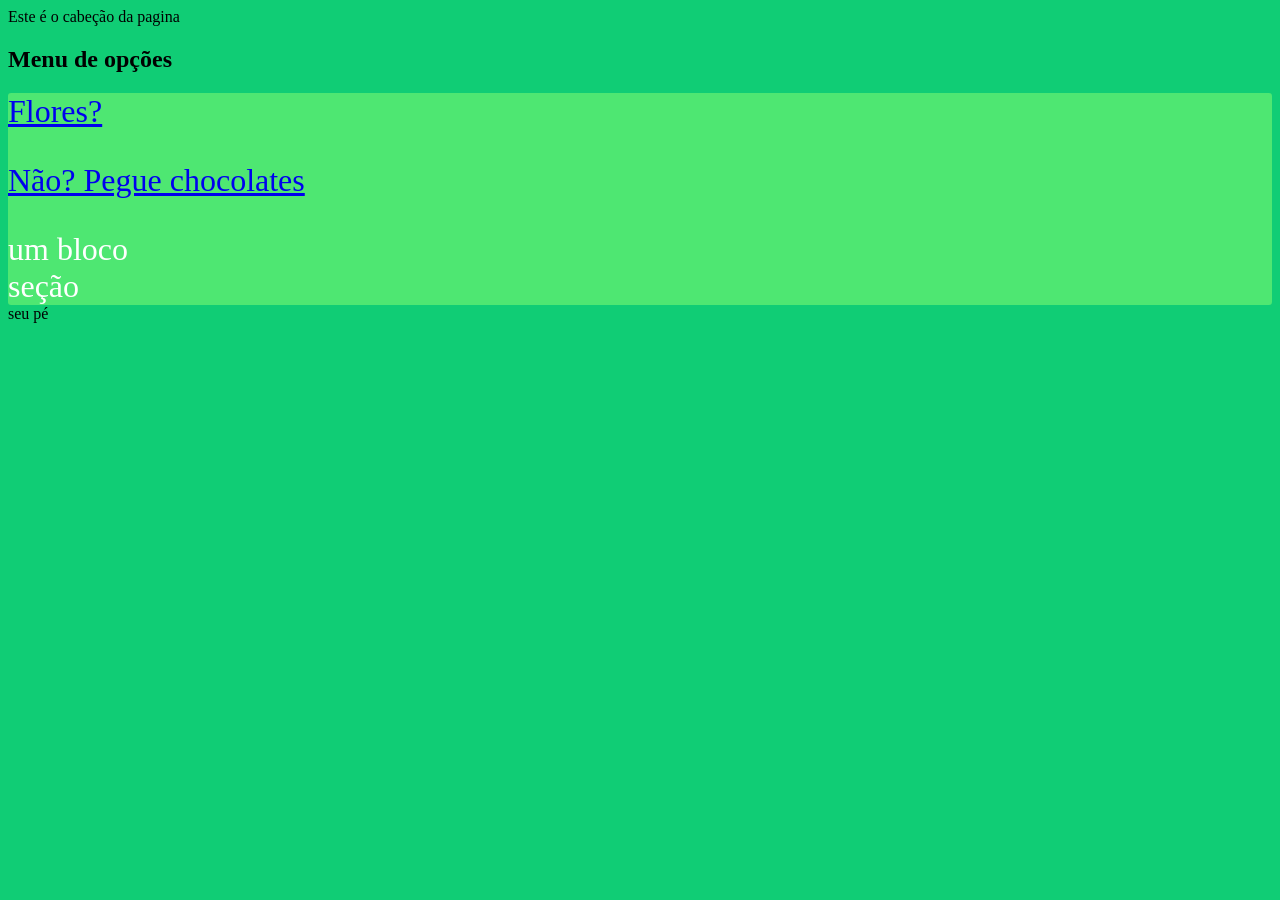
<file: semantico.html>
<!DOCTYPE html>
<html lang="pt-BR">
<head>
    <meta charset="UTF-8">
    <meta name="viewport" content="width=device-width, initial-scale=1.0">
    <title>HTML - semantico</title>
</head>

<style>

    main{
        background-color: rgb(78, 231, 114);
        color: rgb(255, 255, 255);
        font-size:200% ;
        border-radius: 3px;
        
    }
    body{
        background-color: rgb(16, 205, 117);
    }

  
</style>
<body>
    <header> <!-- este é cabeção da pagina-->  
     
        Este é o cabeção da pagina
        <nav>
            <!-- Menu de navegação-->

           <h1> Menu de opções </h1>
        </nav>
    </header>
    <main>
        <article>
       <a href="https://encrypted-tbn0.gstatic.com/images?q=tbn:ANd9GcTzRYHjdHMlTHV0bP_OJzqddq_ogAYcNouUtlLHztDHVYJYnvrAg9x5yjw&s=10" target="_blank">Flores?</a>
       <p><a href="https://m.media-amazon.com/images/I/71d6X9xvT4L._AC_SX300_SY300_QL70_ML2_.jpg" target="_blank">Não? Pegue chocolates</a></p>
       </article>
       <article>
        um bloco
       </article>
       <section> seção </section>
       
    </main>


    <footer> seu pé
        
    </footer>
</body>
</html>
</file>
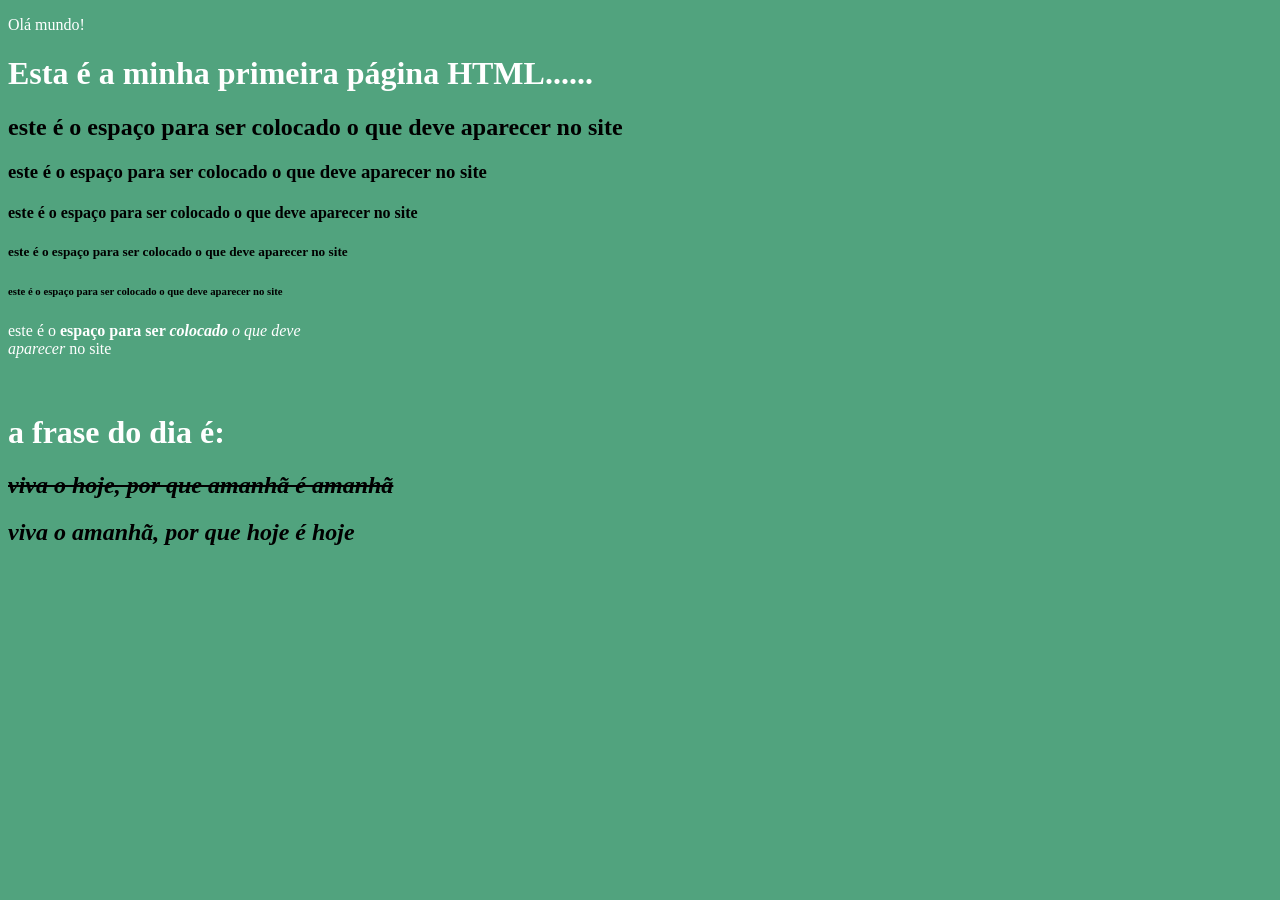
<file: Aula 6 - HTML/olamundo.html>
<!DOCTYPE html>
<html lang="pt-BR">
    <head>
        
        <meta charset="UTF-8">
        <meta name="viewport" content="width=device-width, initial-scale=1.0">
        <meta name="description" content="Site ola mundo">
        <title>Olá, Mundo! kasstya</title>
    </head>
    <style>
        h1{
            color: rgb(255, 255, 255);
        }
        p{
            color: rgb(255, 255, 255);
        }

        s{
            color: rgb(0, 0, 0);
        }
    </style>
    <body style="background: rgb(81, 163, 126);">
        
        <p>Olá mundo!
            <h1>Esta é a minha primeira página HTML......</h1>
            
        </p>
        <h2>este é o espaço para ser colocado o que deve aparecer no site</h2>
        <h3>este é o espaço para ser colocado o que deve aparecer no site</h3>
        <h4>este é o espaço para ser colocado o que deve aparecer no site</h4>
        <h5>este é o espaço para ser colocado o que deve aparecer no site</h5>
        <h6>este é o espaço para ser colocado o que deve aparecer no site</h6>
        <p>este é o <b>espaço para ser <i>colocado </b>o que deve <br> aparecer</i> no site </p>
        <br>
       <p> <h1>a frase do dia é:</h1>
       <s> <h2><i>viva o hoje, por que amanhã é amanhã</i></h2> </s>
       <h2><i>viva o amanhã, por que hoje é hoje</i></h2> </s>
       
        </p>
    <!-- o <br> pula uma linha -->
</body>
</html>
</file>
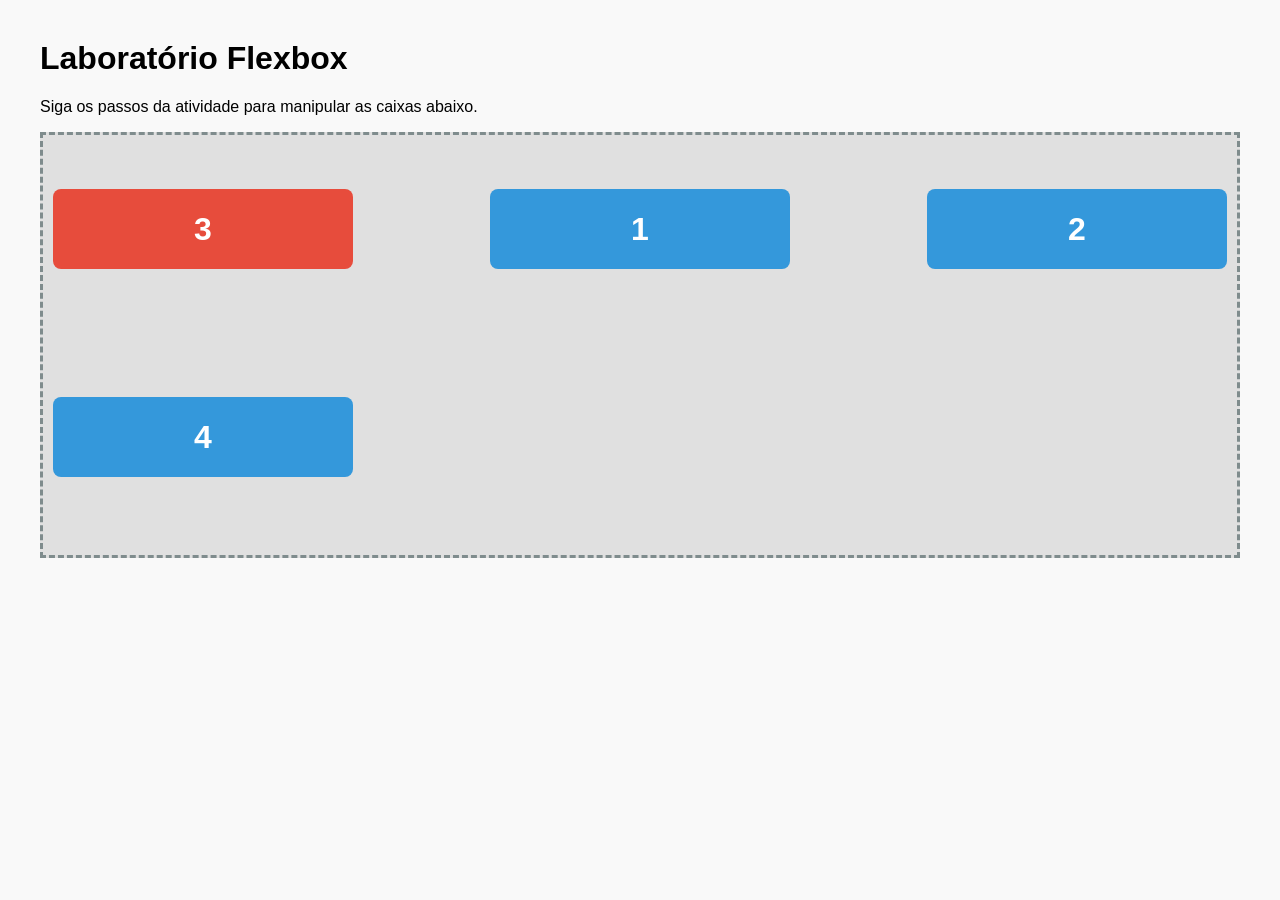
<file: exaulas/flexBox.html>
<!doctype html>
<html lang="pt-BR">
  <head>
    <meta charset="UTF-8" />
    <title>CSS Flexbox</title>
    <link rel="stylesheet" href="/css/fexBox.css" />
  </head>
  <body>

    <h1>Laboratório Flexbox</h1>
    <p>Siga os passos da atividade para manipular as caixas abaixo.</p>

    <!-- O Container Flex -->
    <div class="container">
      <div class="box">1</div>
      <div class="box">2</div>
      <div class="box destaque">3</div>
      <div class="box">4</div>
    </div>
  </body>
</html>
</file>
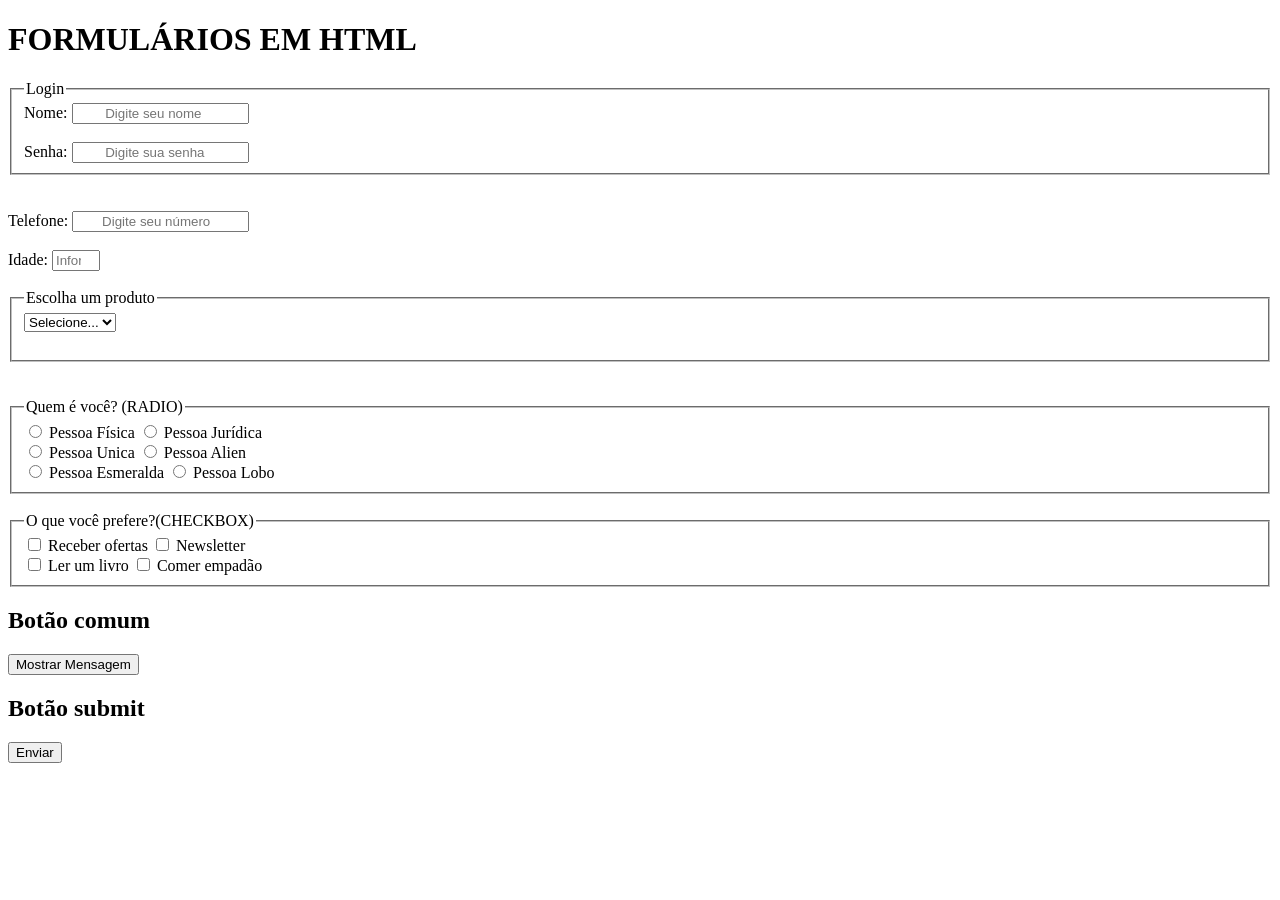
<file: exaulas/formulario.html>
<!doctype html>
<html lang="pt-BR">
  <head>
    <meta charset="UTF-8" />
    <meta name="viewport" content="width=device-width, initial-scale=1.0" />
    <title>Aprendendo formulario</title>
    
  </head>
  <style>

  


      

  </style>
  <body>
    <h1>FORMULÁRIOS EM HTML</h1>

    <form method="post" action=""> <!--ele serve para enviar para algum lugar-->
      <fieldset>
        <legend>Login</legend>
        <!--POST é fechado parda mais privada(viva a monogamia)-->
        <!--/-->
        <!--GET GERAL PODE VER E MEXER(basicamente um relacionamento aberto)-->
        <label for="nome">Nome:</label>

        <input
          type="text"
          name="nome"
          id="nome"
          placeholder="        Digite seu nome"
          required
          minlength="5"
          maxlength="25"
        />
        <!--REQUIEM VEM NENEM (OBRIGATORIO)- SÓ PARA LEMBRAM BB -->

        <br />
        <br />

        <label for="senha">Senha:</label>

        <input
          type="password"
          name="senha"
          id="senha"
          placeholder="        Digite sua senha"
          required
        />
      </fieldset>

      <br />
      <br />

      <label for="tel">Telefone: </label>
      <input
        type="tel"
        name="tel"
        id="tel"
        placeholder="       Digite seu número"
        required
        
      />

      <br>
      <br>

      <label for="tel">Idade: </label>
      <input
        type="number"
        name="idade"
        id="idade"
        placeholder="Informe sua idade"
        required
        min="12"
        max="21"
        
      />
      <br />
      <br />
      
      <!--Produtos Select-->
      <fieldset>
        <legend>Escolha um produto</legend>
        <select name="category" id="input-category" required>
          <option value="">Selecione...</option>
          <option value="eletronicos">Eletrônicos</option>
          <option value="moda">Moda</option>
          <option value="games">Games</option>
          <option value="beleza">Beleza</option>
          <option value="comida">Comida</option>
        </select>

        <br />
        <br />

        
      </fieldset>

      <br />
      <br />

      <!--Radio-->
      <fieldset>
        <legend>Quem é você? (RADIO)</legend>
        <input type="radio" name="client-type" id="radio-pf" value="pf" />

        <label for="radio-pf">Pessoa Física</label>

        <input type="radio" name="client-type" id="radio-pj" value="pj" />

        <label for="radio-pj">Pessoa Jurídica </label>
        <br />

        <input type="radio" name="client-type" id="radio-pu" value="pu" />

        <label for="radio-pu">Pessoa Unica </label>

        <input type="radio" name="client-type" id="radio-pa" value="pa" />

        <label for="radio-pa">Pessoa Alien </label>

        <br />

        <input type="radio" name="client-type" id="radio-pe" value="pe" />

        <label for="radio-pe">Pessoa Esmeralda </label>

        <input type="radio" name="client-type" id="radio-pl" value="pl" />

        <label for="radio-pl">Pessoa Lobo </label>
      </fieldset>
     
      <br>

      <!--Checkbox-->
      <fieldset>   
        <legend>O que você prefere?(CHECKBOX)</legend>   
        <input
        type="checkbox"
        name="preferences"
        id="check-offers"
        value="offers"
      />

      <label
        for="check-offers"
        >Receber ofertas</label
      >
      <input type="checkbox" name="preferences" id="check-news" value="news"/>

      <label
        for="check-news"
        >Newsletter</label
      >
      <br>

      <input type="checkbox" name="preferences" id="check-news" value="news" />

      <label
        for="check-news"
        >Ler um livro
      </label>

      
      <input type="checkbox" name="preferences" id="check-news" value="news" /> 

      <label
        for="check-news"
        >Comer empadão </label>

      </fieldset>

      <h2>Botão comum</h2>  <!--Botão apenas para uma ação interna. Não encerra o formulario.-->

      <input type="button" value="Mostrar Mensagem" onclick="alert('Enviado com sucesso')">

      <h2>Botão submit</h2>

       <!--é o botão padrão para "enviar" que o formulario possui ao final, ao clicar o navegador:
      verifica se o formulario é valido
      Se houver erro, exibe a mensagem da validação 
      se estiver tudo correto, envia os dados.
      -->

      <input type="submit" value="Enviar">

    </form>
  </body>
</html>
</file>
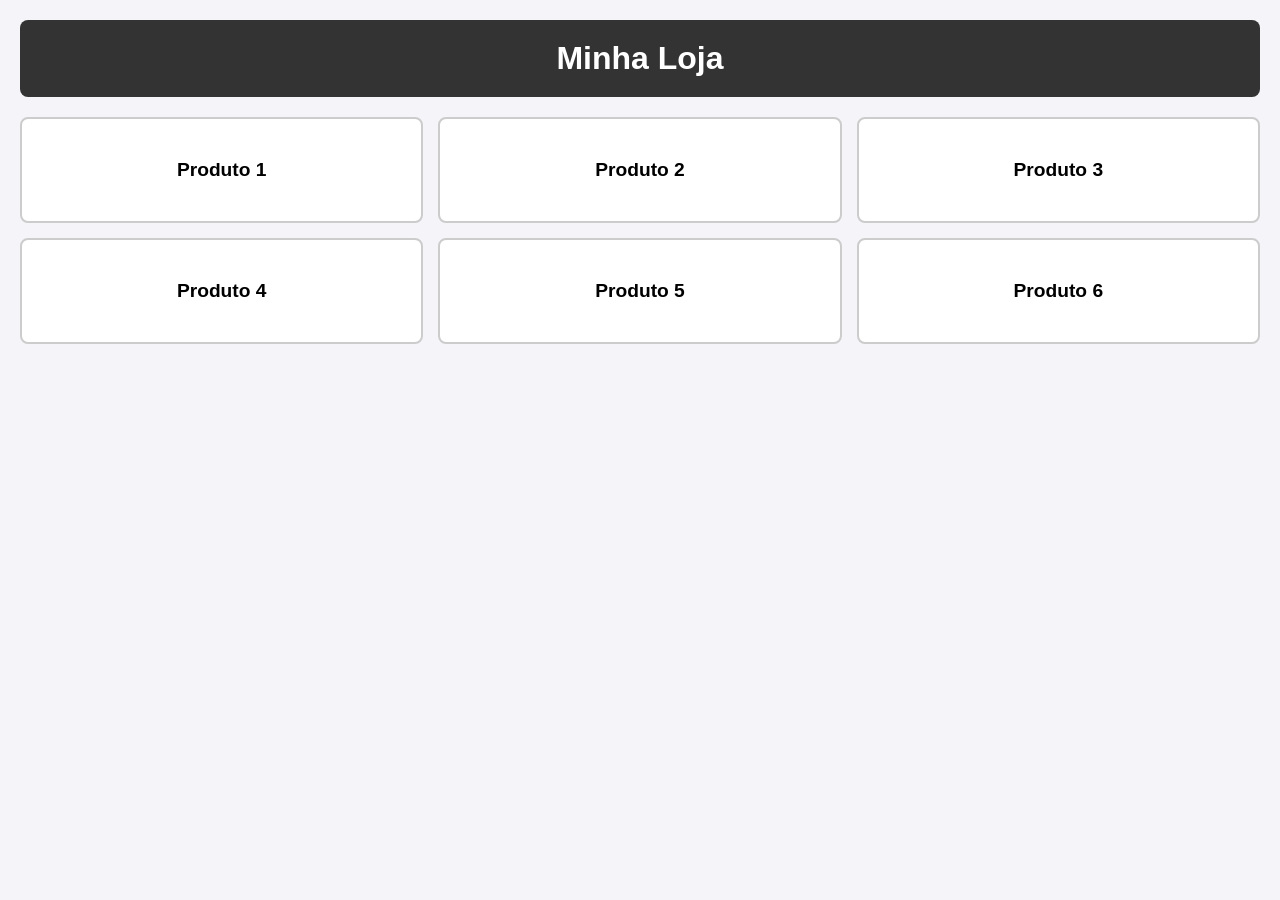
<file: exaulas/grid.html>
<!DOCTYPE html>
<html lang="pt-BR">
<head>
    <meta charset="UTF-8">
    <meta name="viewport" content="width=device-width, initial-scale=1.0">
    <title>CSS Grid e Responsividade</title>
    <link rel="stylesheet" href="../css/grid.css">
</head>
<body>
    <header class="cabecalho">
        <h1>Minha Loja</h1>
    </header>
    
    <!-- Este é o contêiner que o aluno irá manipular -->
    <main class="container-produtos">
        <div class="produto">Produto 1</div>
        <div class="produto">Produto 2</div>
        <div class="produto">Produto 3</div>
        <div class="produto">Produto 4</div>
        <div class="produto">Produto 5</div>
        <div class="produto">Produto 6</div>
    </main>
</body>
</html>
</file>
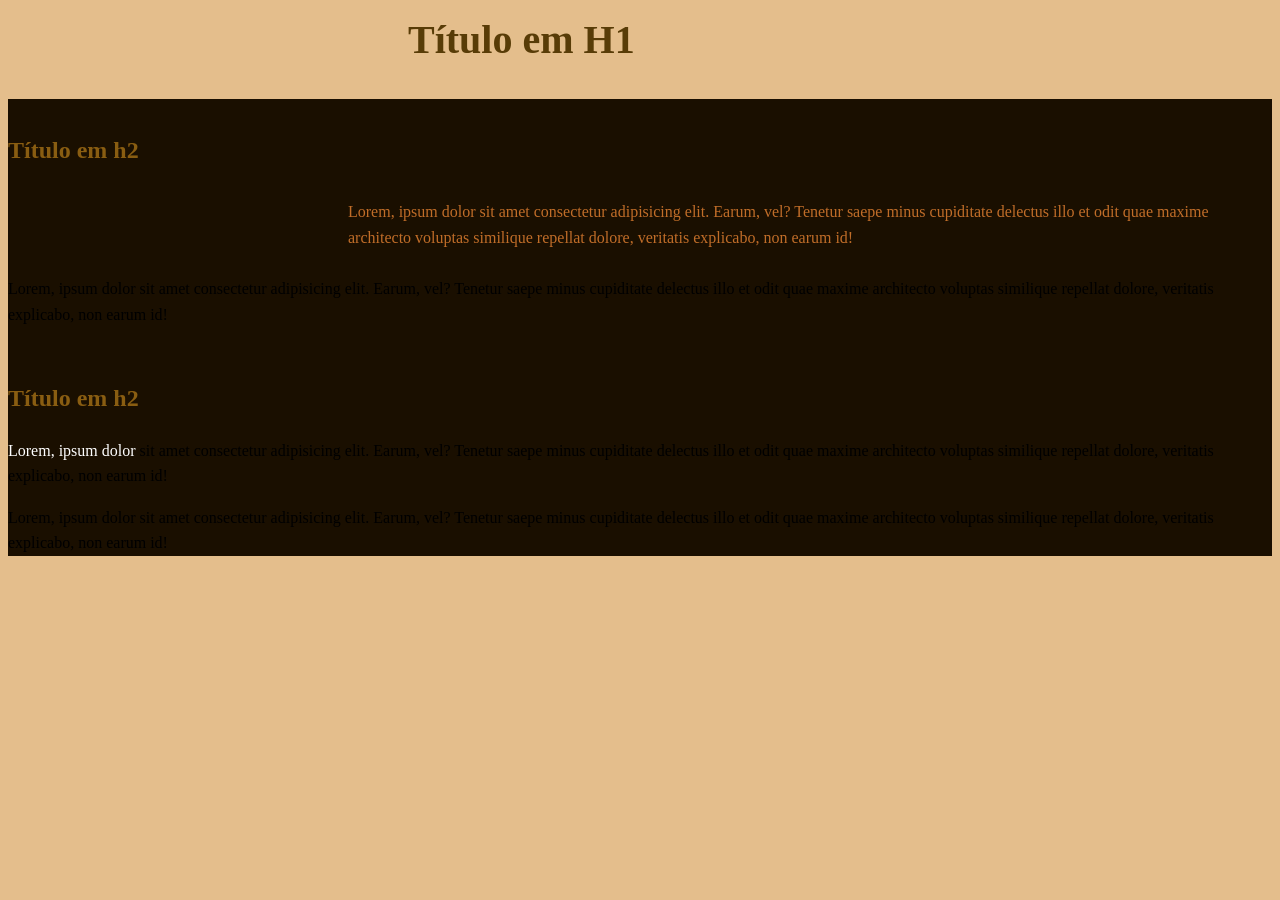
<file: exaulas/introccs.html>
<!DOCTYPE html>
<html lang="pt-BR">
<head>
    <meta charset="UTF-8">
    <meta name="viewport" content="width=device-width, initial-scale=1.0">
    <title>Introdução ao CSS</title>
    <!--Exemplo de css Externo-->
    <link rel="stylesheet" href="/css/css.css">
    <!--Exemplo de css interno-->
    <!--<style>
    h1{
        background-color: rgb(207, 155, 92);
        color:aliceblue
    }
    p{
        color:  rgb(185, 141, 9);
    }
    /*oi*/
    </style> -->
</head>

<body>
     <h1>
        Título em H1
    </h1>
    
    <section class="corpo">
  

   <h2>Título em h2</h2>
   
    <p id="intro">Lorem, ipsum dolor sit amet consectetur adipisicing elit. Earum, vel? Tenetur saepe minus cupiditate delectus illo et odit quae maxime architecto voluptas similique repellat dolore, veritatis explicabo, non earum id!</p>
    
    <p class="azul">Lorem, ipsum dolor sit amet consectetur adipisicing elit. Earum, vel? Tenetur saepe minus cupiditate delectus illo et odit quae maxime architecto voluptas similique repellat dolore, veritatis explicabo, non earum id!</p>


    <h2>Título em h2</h2>
   <!--Exemplo de css inline-->
    <p> <a href="https://www.google.com.br/index.html?zx=1783953473200" target="_blank"> Lorem, ipsum dolor</a> sit amet consectetur adipisicing elit. Earum, vel? Tenetur saepe minus cupiditate delectus illo et odit quae maxime architecto voluptas similique repellat dolore, veritatis explicabo, non earum id!</p>
    <p>Lorem, ipsum dolor sit amet consectetur adipisicing elit. Earum, vel? Tenetur saepe minus cupiditate delectus illo et odit quae maxime architecto voluptas similique repellat dolore, veritatis explicabo, non earum id!</p>
 </section>

</body>
</html>
</file>
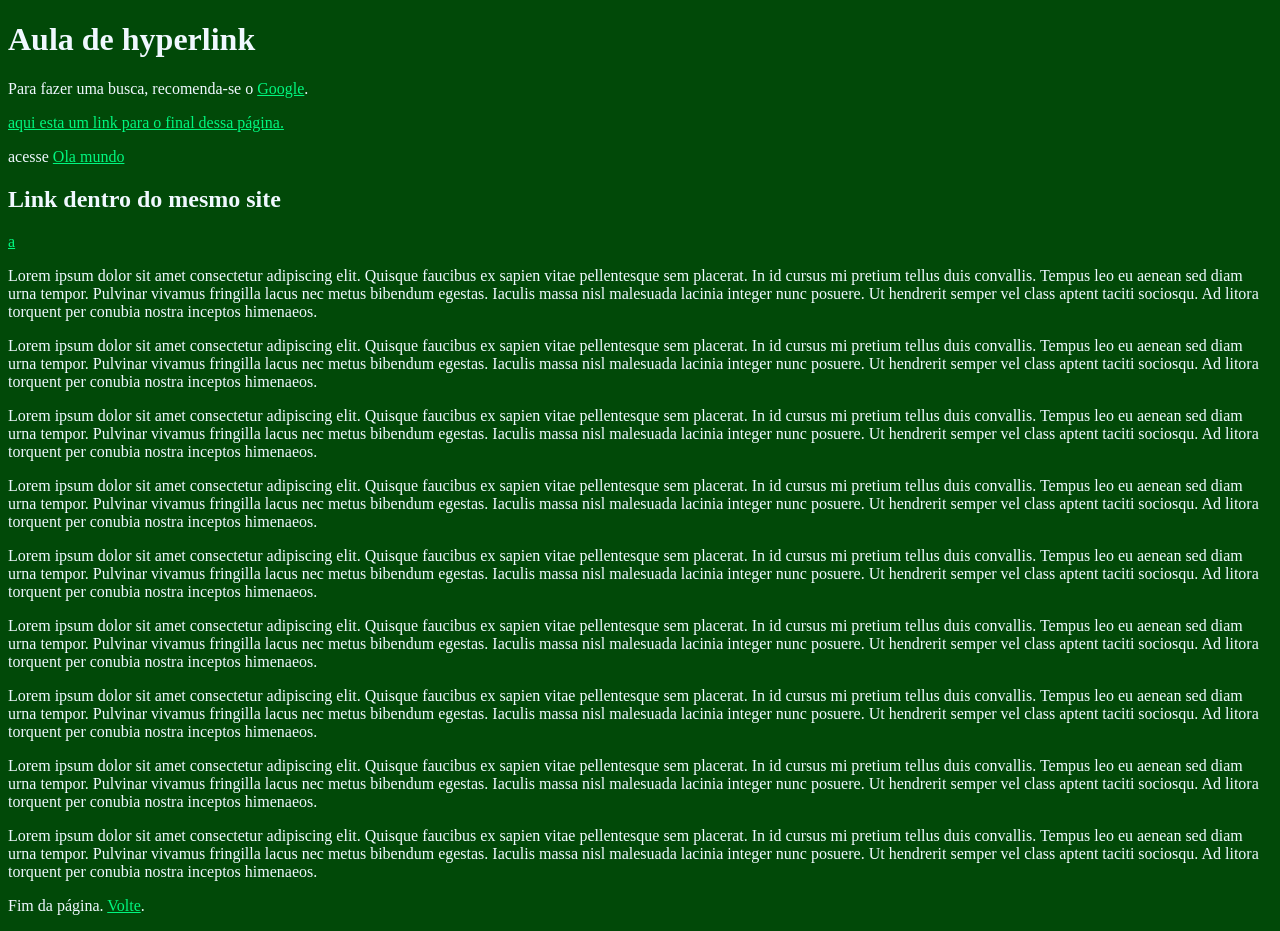
<file: exaulas/link.html>
<!doctype html>
<html lang="pt-BR">
  <head>
    <meta charset="UTF-8" />
    <meta name="viewport" content="width=device-width, initial-scale=1.0" />
    <title>Document</title>
  </head>
  <style>
    body {
      background-color: rgb(1, 73, 8);
      color: aliceblue;
    }
    a {
      color: rgb(0, 247, 127);
    }
  </style>
  <body>
    <p id="inicio"></p>
    <h1>Aula de hyperlink</h1>
    
    <p>
      Para fazer uma busca, recomenda-se o
      <a
        href="https://www.google.com/webhp?hl=pt-BR&ictx=2&sa=X&ved=0ahUKEwjM15vig76VAxV4pZUCHS0OEhYQPQgL"
        target="_blank" title="site de busca"
        >Google</a
      >.
    </p>

    <p>
        <a href="#final" target="_blank">aqui esta um link para o final dessa página.</a> 
    
    </p>

    <p> acesse <a href="olamundo.html">Ola mundo</a></p>

    <h2>Link dentro do mesmo site</h2>
    <p><a href="index.html">a</a></p>

    <p>
      Lorem ipsum dolor sit amet consectetur adipiscing elit. Quisque faucibus
      ex sapien vitae pellentesque sem placerat. In id cursus mi pretium tellus
      duis convallis. Tempus leo eu aenean sed diam urna tempor. Pulvinar
      vivamus fringilla lacus nec metus bibendum egestas. Iaculis massa nisl
      malesuada lacinia integer nunc posuere. Ut hendrerit semper vel class
      aptent taciti sociosqu. Ad litora torquent per conubia nostra inceptos
      himenaeos.
    </p>
    <p>
      Lorem ipsum dolor sit amet consectetur adipiscing elit. Quisque faucibus
      ex sapien vitae pellentesque sem placerat. In id cursus mi pretium tellus
      duis convallis. Tempus leo eu aenean sed diam urna tempor. Pulvinar
      vivamus fringilla lacus nec metus bibendum egestas. Iaculis massa nisl
      malesuada lacinia integer nunc posuere. Ut hendrerit semper vel class
      aptent taciti sociosqu. Ad litora torquent per conubia nostra inceptos
      himenaeos.
    </p>
    <p>
      Lorem ipsum dolor sit amet consectetur adipiscing elit. Quisque faucibus
      ex sapien vitae pellentesque sem placerat. In id cursus mi pretium tellus
      duis convallis. Tempus leo eu aenean sed diam urna tempor. Pulvinar
      vivamus fringilla lacus nec metus bibendum egestas. Iaculis massa nisl
      malesuada lacinia integer nunc posuere. Ut hendrerit semper vel class
      aptent taciti sociosqu. Ad litora torquent per conubia nostra inceptos
      himenaeos.
    </p>
    <p>
      Lorem ipsum dolor sit amet consectetur adipiscing elit. Quisque faucibus
      ex sapien vitae pellentesque sem placerat. In id cursus mi pretium tellus
      duis convallis. Tempus leo eu aenean sed diam urna tempor. Pulvinar
      vivamus fringilla lacus nec metus bibendum egestas. Iaculis massa nisl
      malesuada lacinia integer nunc posuere. Ut hendrerit semper vel class
      aptent taciti sociosqu. Ad litora torquent per conubia nostra inceptos
      himenaeos.
    </p>
    <p>
      Lorem ipsum dolor sit amet consectetur adipiscing elit. Quisque faucibus
      ex sapien vitae pellentesque sem placerat. In id cursus mi pretium tellus
      duis convallis. Tempus leo eu aenean sed diam urna tempor. Pulvinar
      vivamus fringilla lacus nec metus bibendum egestas. Iaculis massa nisl
      malesuada lacinia integer nunc posuere. Ut hendrerit semper vel class
      aptent taciti sociosqu. Ad litora torquent per conubia nostra inceptos
      himenaeos.
    </p>
    <p>
      Lorem ipsum dolor sit amet consectetur adipiscing elit. Quisque faucibus
      ex sapien vitae pellentesque sem placerat. In id cursus mi pretium tellus
      duis convallis. Tempus leo eu aenean sed diam urna tempor. Pulvinar
      vivamus fringilla lacus nec metus bibendum egestas. Iaculis massa nisl
      malesuada lacinia integer nunc posuere. Ut hendrerit semper vel class
      aptent taciti sociosqu. Ad litora torquent per conubia nostra inceptos
      himenaeos.
    </p>
    <p>
      Lorem ipsum dolor sit amet consectetur adipiscing elit. Quisque faucibus
      ex sapien vitae pellentesque sem placerat. In id cursus mi pretium tellus
      duis convallis. Tempus leo eu aenean sed diam urna tempor. Pulvinar
      vivamus fringilla lacus nec metus bibendum egestas. Iaculis massa nisl
      malesuada lacinia integer nunc posuere. Ut hendrerit semper vel class
      aptent taciti sociosqu. Ad litora torquent per conubia nostra inceptos
      himenaeos.
    </p>
    <p>
      Lorem ipsum dolor sit amet consectetur adipiscing elit. Quisque faucibus
      ex sapien vitae pellentesque sem placerat. In id cursus mi pretium tellus
      duis convallis. Tempus leo eu aenean sed diam urna tempor. Pulvinar
      vivamus fringilla lacus nec metus bibendum egestas. Iaculis massa nisl
      malesuada lacinia integer nunc posuere. Ut hendrerit semper vel class
      aptent taciti sociosqu. Ad litora torquent per conubia nostra inceptos
      himenaeos.
    </p>
    <p>
      Lorem ipsum dolor sit amet consectetur adipiscing elit. Quisque faucibus
      ex sapien vitae pellentesque sem placerat. In id cursus mi pretium tellus
      duis convallis. Tempus leo eu aenean sed diam urna tempor. Pulvinar
      vivamus fringilla lacus nec metus bibendum egestas. Iaculis massa nisl
      malesuada lacinia integer nunc posuere. Ut hendrerit semper vel class
      aptent taciti sociosqu. Ad litora torquent per conubia nostra inceptos
      himenaeos.
    </p>
    <p id="final">Fim da página. <a href="#inicio">Volte</a>.</p>
  </body>
</html>
</file>
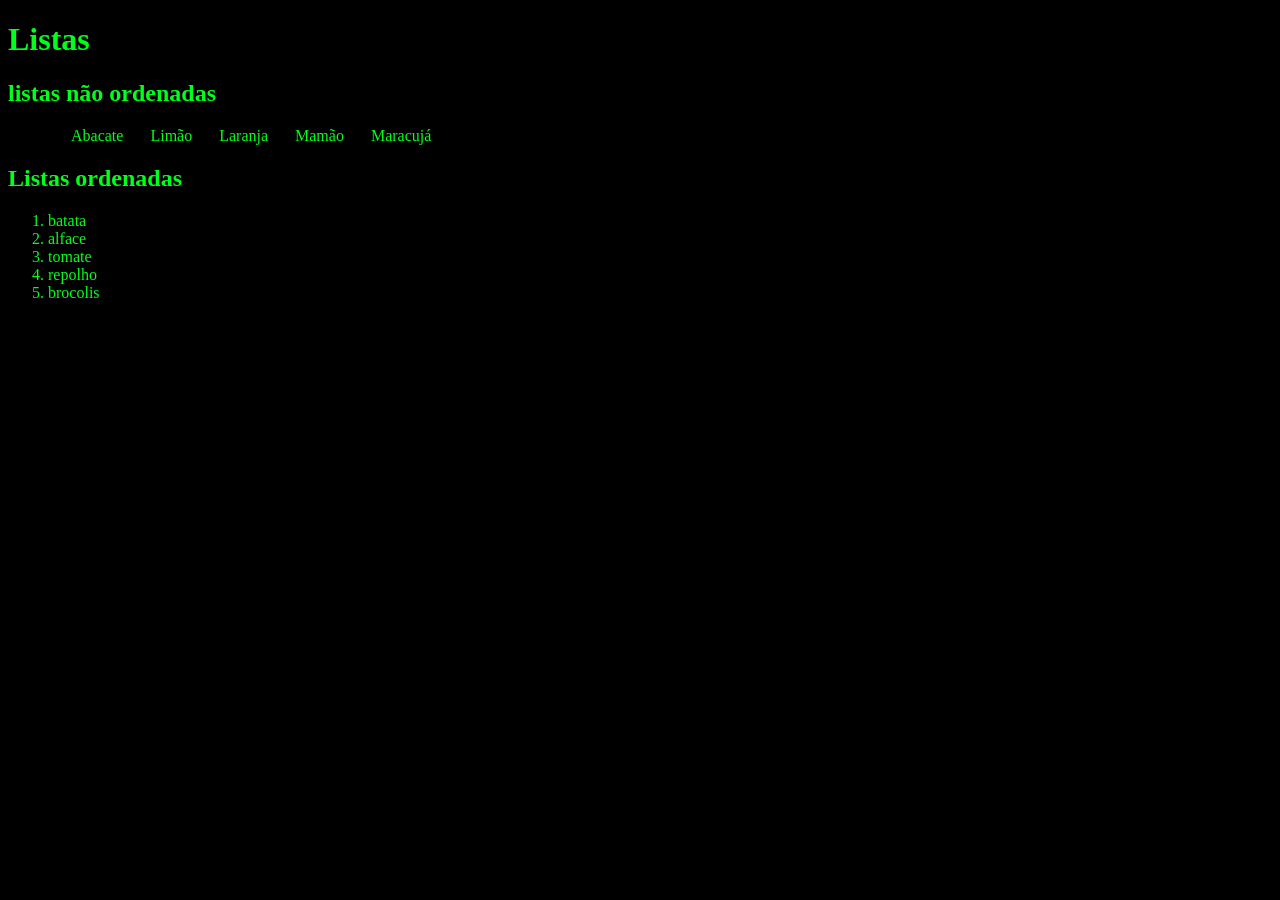
<file: exaulas/listas.html>
<!DOCTYPE html>
<html lang="pt-BR">
<head>
    <meta charset="UTF-8">
    <meta name="viewport" content="width=device-width, initial-scale=1.0">
    <title>Aprendendo listas</title>
    <link rel="stylesheet" href="/css/listas.css">
</head>
<style>
    body{
        background-color: black;
        color: rgb(0, 255, 26);
    }
</style>
<body>

    <h1>Listas</h1>
    <h2>listas não ordenadas</h2>
   <nav>
        <ul>
            <li>Abacate</li>
            <li>Limão</li>
            <li>Laranja</li>
            <li>Mamão</li>
            <li>Maracujá</li>
      
        </ul>
    </nav>
    <h2>Listas ordenadas</h2>

    <ol>
         <li>batata</li>
        <li>alface</li>
        <li>tomate</li>
        <li>repolho</li>
        <li>brocolis</li>
      
    </ol>
    
</body>
</html>
</file>
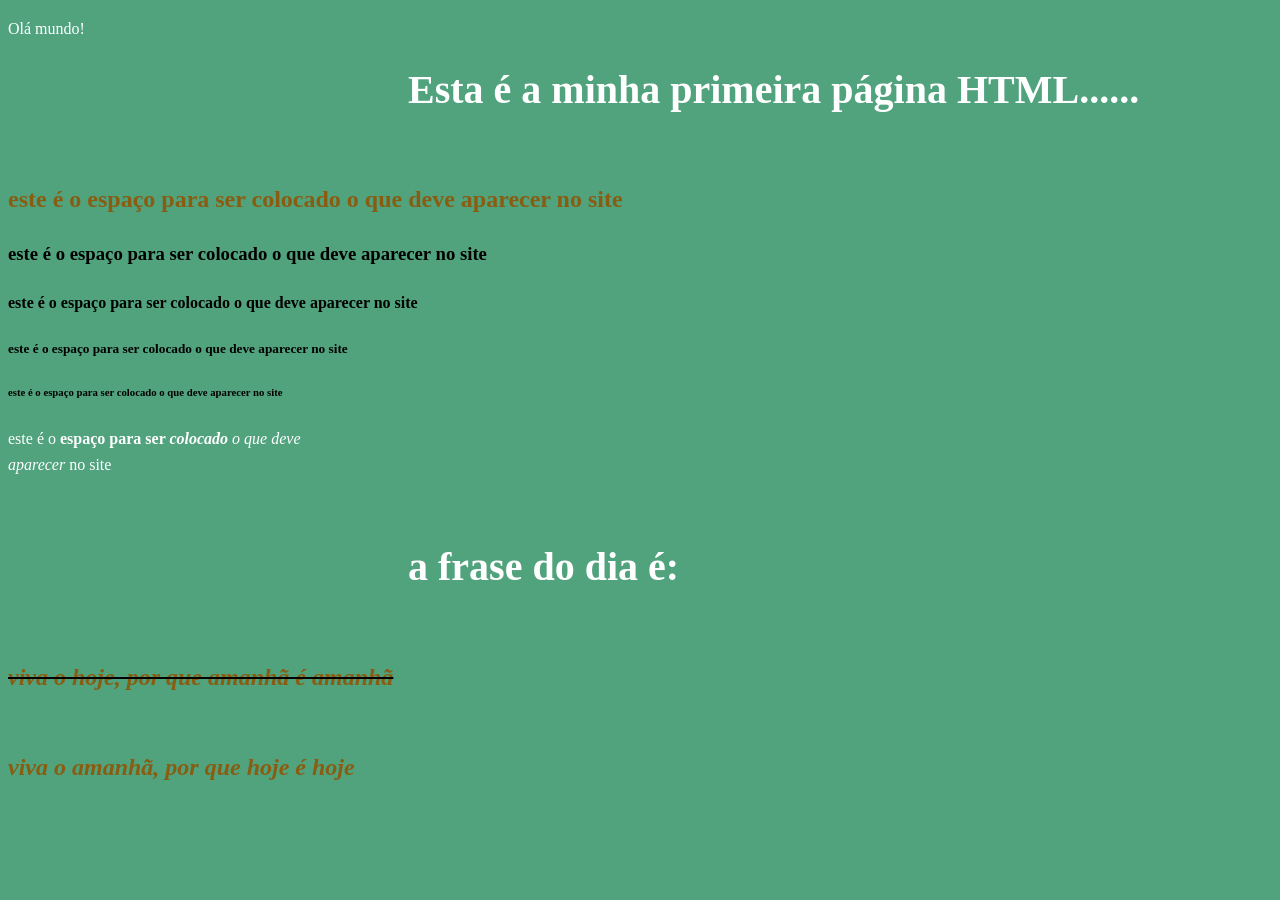
<file: exaulas/olamundo.html>
<!DOCTYPE html>
<html lang="pt-BR">
    <head>
        
        <meta charset="UTF-8">
        <meta name="viewport" content="width=device-width, initial-scale=1.0">
        <meta name="description" content="Site ola mundo">
        <title>Olá, Mundo! kasstya</title>
         <!--Exemplo de css Externo-->
    <link rel="stylesheet" href="/css/css.css">
    </head>
    <style>
        h1{
            color: rgb(255, 255, 255);
        }
        p{
            color: rgb(255, 255, 255);
        }

        s{
            color: rgb(0, 0, 0);
        }
    </style>
    <body style="background: rgb(81, 163, 126);">
        
        <p>Olá mundo!
            <h1>Esta é a minha primeira página HTML......</h1>
            
        </p>
        <h2>este é o espaço para ser colocado o que deve aparecer no site</h2>
        <h3>este é o espaço para ser colocado o que deve aparecer no site</h3>
        <h4>este é o espaço para ser colocado o que deve aparecer no site</h4>
        <h5>este é o espaço para ser colocado o que deve aparecer no site</h5>
        <h6>este é o espaço para ser colocado o que deve aparecer no site</h6>
        <p>este é o <b>espaço para ser <i>colocado </b>o que deve <br> aparecer</i> no site </p>
        <br>
       <p> <h1>a frase do dia é:</h1>
       <s> <h2><i>viva o hoje, por que amanhã é amanhã</i></h2> </s>
       <h2><i>viva o amanhã, por que hoje é hoje</i></h2> </s>
       
        </p>
    <!-- o <br> pula uma linha -->
</body>
</html>
</file>
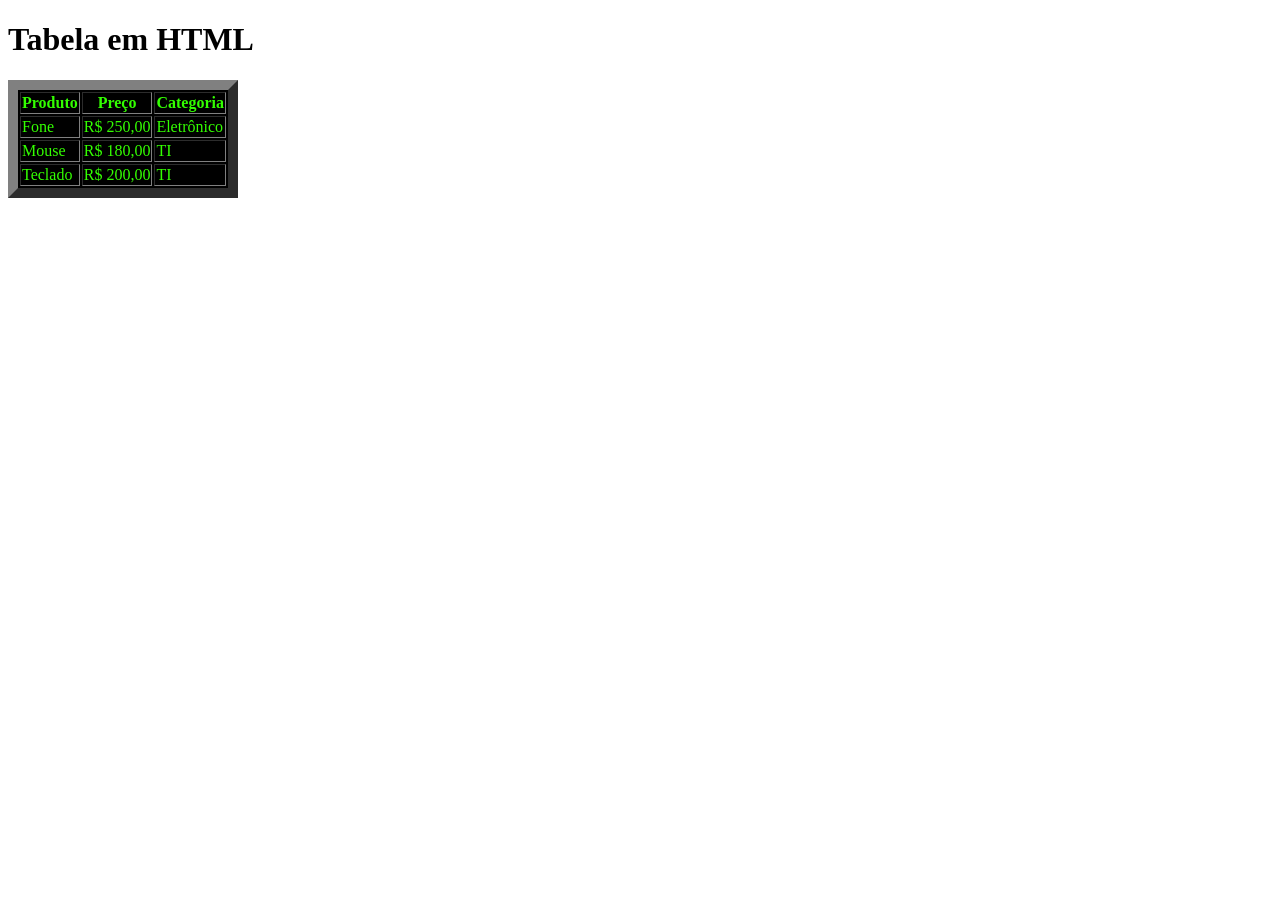
<file: exaulas/tabelas.html>
<!DOCTYPE html>
<html lang="pt-BR">
<head>
    <meta charset="UTF-8">
    <meta name="viewport" content="width=device-width, initial-scale=1.0">
    <title>Aprendendo tabelas</title>
</head>
<style>
    table{
        background-color: rgb(0, 0, 0);
        color: rgb(51, 255, 0);
       
    }
   
    
</style>
<body>

    <h1> Tabela em HTML</h1>
    <table border="10" >
        <thead>
          <tr><th>Produto</th> <th>Preço</th> <th>Categoria</th></tr>

        </thead>
        <tbody>
         <tr> <td>Fone </td> <td>R$ 250,00</td> <td>Eletrônico </td></tr>
         <tr> <td>Mouse </td> <td>R$ 180,00 </td> <td> TI</td></tr>
         <tr> <td>Teclado</td> <td>R$ 200,00  </td> <td>TI</td></tr>
        
         
         
          
        </tbody>
       
    </table>

    
</body>
</html>
</file>
<file: css/fexBox.css>
/* ==========================================
   ESTILOS VISUAIS (Não é necessário alterar)
   ========================================== */
body {
  font-family: Arial, sans-serif;
  margin: 40px;
  background-color: #f9f9f9;
}

.box {
  width: 300px; /*MUDEI DE 80 PARA 300*/
  height: 80px;
  background-color: #3498db; /* Azul */
  color: white;
  font-size: 32px;
  font-weight: bold;
  text-align: center;
  line-height: 80px; /* Centraliza o número dentro da caixa */
  border-radius: 8px;
  margin-bottom: 25px;
  
}

.destaque {
  background-color: #e74c3c; /* Vermelho */
}

/* ==========================================
   ÁREA DE TRABALHO - ADICIONE O CSS AQUI
   ========================================== */

.container {
    
  background-color: #e0e0e0;
  border: 3px dashed #7f8c8d;
  padding: 10px;
  height: 400px;
  

  /* Adicione suas propriedades flex aqui */
  display: flex ;
  gap: 16px; /*O espaço entre */
  justify-content: space-between;
  align-items: center;
  /* flex-direction: column; */
  /* flex-direction: column-reverse; column reversa */
  flex-wrap: wrap; /*Quebra de linha, redimenciona a largura do navegador*/


}

.box.destaque {
  /* Adicione o código da Etapa 5 aqui */
  order: -1; /*Muda a ordem */
}
</file>
<file: css/grid.css>
/* grid.css - Código Inicial */
* {
    box-sizing: border-box;
    margin: 0;
    padding: 0;
}

body {
    font-family: sans-serif;
    padding: 20px;
    background-color: #f4f4f9;
}

/* Exemplo de Flexbox usado apenas para centralizar o conteúdo do cabeçalho */
.cabecalho {
    display: flex;
    justify-content: center;
    align-items: center;
    background-color: #333;
    color: white;
    padding: 20px;
    margin-bottom: 20px;
    border-radius: 8px;
}

.produto {
    background-color: #fff;
    border: 2px solid #ccc;
    padding: 40px 20px;
    text-align: center;
    font-size: 1.2rem;
    font-weight: bold;
    border-radius: 8px;

}

/* ========================================== */
/* ESCREVA SEU CÓDIGO GRID E RESPONSIVO ABAIXO */
/* ========================================== */


.container-produtos{
    display: grid;
    grid-template-columns: 1fr;
    gap: 15px;
}

/*Resolução sugerida para tablete*/
@media (min-width: 768px){
    .container-produtos{
        grid-template-columns: 1fr 1fr;
    }

}

/*Resolução para desktop*/
@media(min-width:1024px){
    .container-produtos{
        grid-template-columns: repeat(3, 1fr);
    }
}
</file>
<file: css/css.css>
*{
margin: 20;
padding: 0;
box-sizing: border-box;
}

body{
    background-color: rgb(228, 190, 140);
    line-height: 1.6;
   
}
.corpo{
    background-color: rgb(26, 15, 0);
}
h2{
color: rgb(137, 93, 17);
padding-top: 2.0rem;
}

h1{
    padding-left: 400px;
    margin-top: auto;
    font-size: 2.5rem;
    color: rgb(88, 60, 7);
    font-family:Georgia;

}
h2,h3{
    font-weight:700; /*espessura da fonte*/
}



#intro{
    color: rgb(192, 109, 40);
    /* padding: 10px 20px 30px 40px; */
    padding: 10px 50px 10px 40px;
    
    margin-left: 300px;
    /* border: 5px double black; */
    border-radius: 30px;



    
}

a{
    color: rgb(255, 255, 255);
    text-decoration:none; /*tira o sublinho*/
    transition: 0.9s;
    
}

a:hover{
    color:blue;
    text-decoration: underline;
    font-style: italic;
    font-family: Verdana;
    
}
</file>
<file: css/listas.css>
nav ul li{
    /* display: block; - faz algo*/ 
    /* display:inline; - faz outro algo*/

    /* display: inline-block; - faz algo + algo*/

    /* display: none; - apaga o mano vei*/

    display: inline-block;
    margin-left: 23px;
}
</file>
